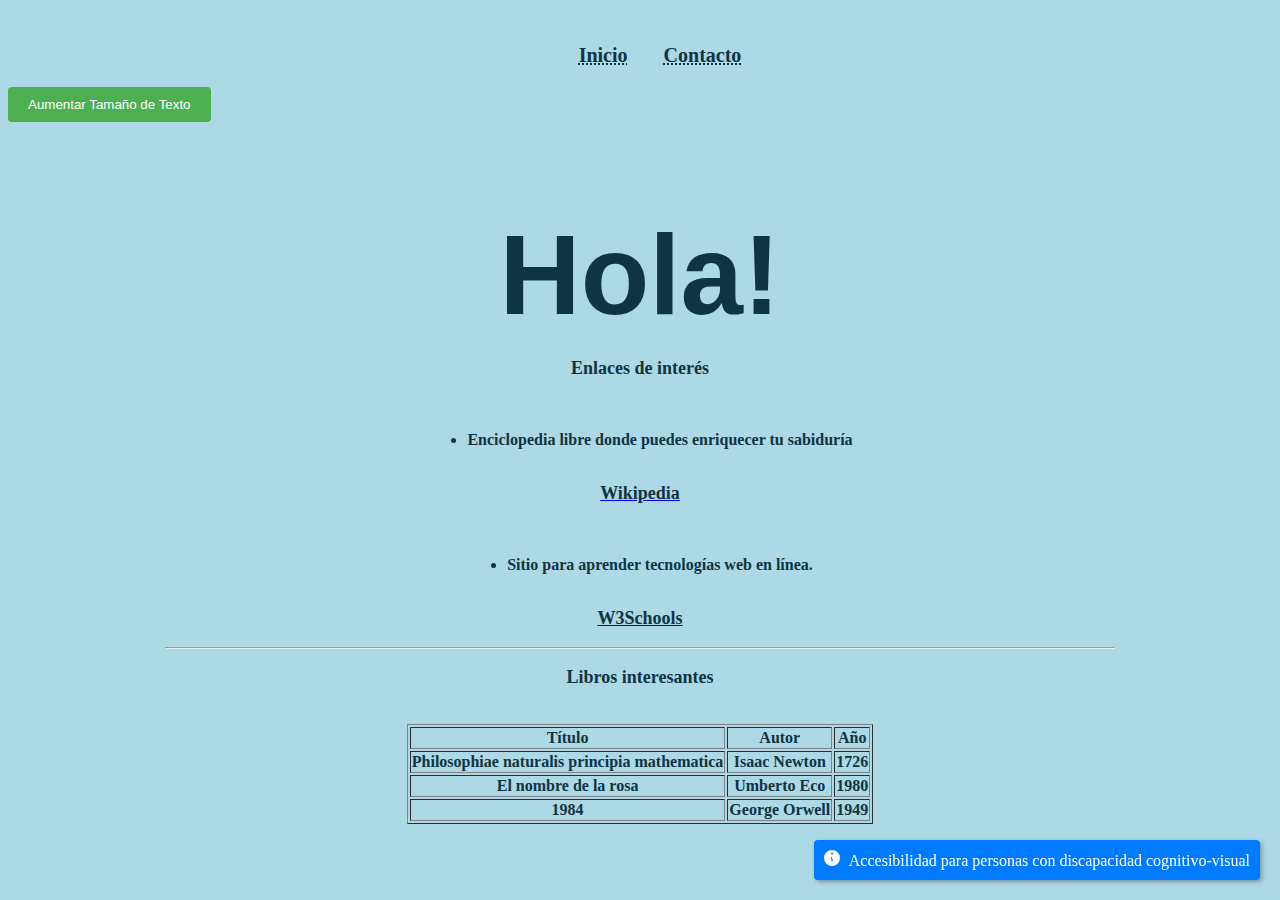
<file: web accesibilidad/index.html>
<!DOCTYPE html>
<html lang="en">
<head>
<!--Versión 2. Eliminado img de fondo y ajustado footer y divs. Añadidos efectos CSS.-->
    <meta charset="UTF-8">
    <meta name="viewport" content="width=device-width, initial-scale=1.0">
    <meta name="author" content="Erick Montoya">
    <title>Inicio</title>

<link rel="stylesheet" href="styles.css" type="text/css">

</style> 

</head>

<body style="background-color: #add8e6;" text="#FFFFFF" ><!--background="fondo1.png"-->

    <header>
        <nav class="nav-menu">
            <ul id="menu">
                <li><a href="hola.html" ><abbr title="Este es el botón de inicio">Inicio</abbr></a></li>
                <li><a href="contacto.html" ><abbr title="Este es el botón de Contacto">Contacto</a></abbr></li>
                

            </ul>
        </nav>
    </header>

    <button id="aumentarFuenteTexto">Aumentar Tamaño de Texto</button>

    <br><br><br><br><br>

    <div class="divtexto">
        <div class="neon">
            <h3>Hola!</h3>
        </div>
    </div>

    <p>Enlaces de interés </p>
<br>

       <div class="centrar-listas"> 
        <ul><li>Enciclopedia libre donde puedes enriquecer tu sabiduría</li></ul>
       </div>


       <a href="http://www.wikipedia.com"><p>Wikipedia</p></a>
<br>

        <div class="centrar-listas"> 
        <ul><li>Sitio para aprender tecnologías web en línea.</li></ul>
        </div>

        <a href="https://www.w3schools.com"><p>W3Schools</p></a>
    

        <hr style="width: 75%;">

        <p>Libros interesantes</p>
        <br>

    <table border="1" align="center" class="tabla1">
        
        <tr>
            <th>Título</th>
            <th>Autor</th>
            <th>Año</th>
        </tr>
        <tr>
            <th>Philosophiae naturalis principia mathematica</th>
            <th>Isaac Newton</th>
            <th>1726</th>
        </tr>
        <tr>
            <th>El nombre de la rosa</th>
            <th>Umberto Eco</th>
            <th>1980</th>
        </tr>
        <tr>
            <th>1984</th>
            <th>George Orwell</th>
            <th>1949</th>
        </tr>

    </table>

    <div class="accessibilidad-indicador">
        <svg xmlns="http://www.w3.org/2000/svg" width="16" height="16" fill="currentColor" class="bi bi-info-circle" viewBox="0 0 16 16">
            <path d="M8 0a8 8 0 1 0 0 16A8 8 0 0 0 8 0zm0 11a1 1 0 1 1 0-2 1 1 0 0 1 0 2zm-.5-4a.5.5 0 0 1 .5.5v2a.5.5 0 0 1-1 0v-2a.5.5 0 0 1 .5-.5zm1.223-4.057a.747.747 0 0 1 .643.746c0 .398-.31.727-.702.747a5.21 5.21 0 0 1-1.143.024.748.748 0 0 1 .2-1.486c.13 0 .257.04.36.116a3.71 3.71 0 0 0 .824-.001z"/>
        </svg>
        <span style="margin-left: 5px;">Accesibilidad para personas con discapacidad cognitivo-visual</span>
    </div>


    <script src="app.js"></script>
</body>
</html>
</file>
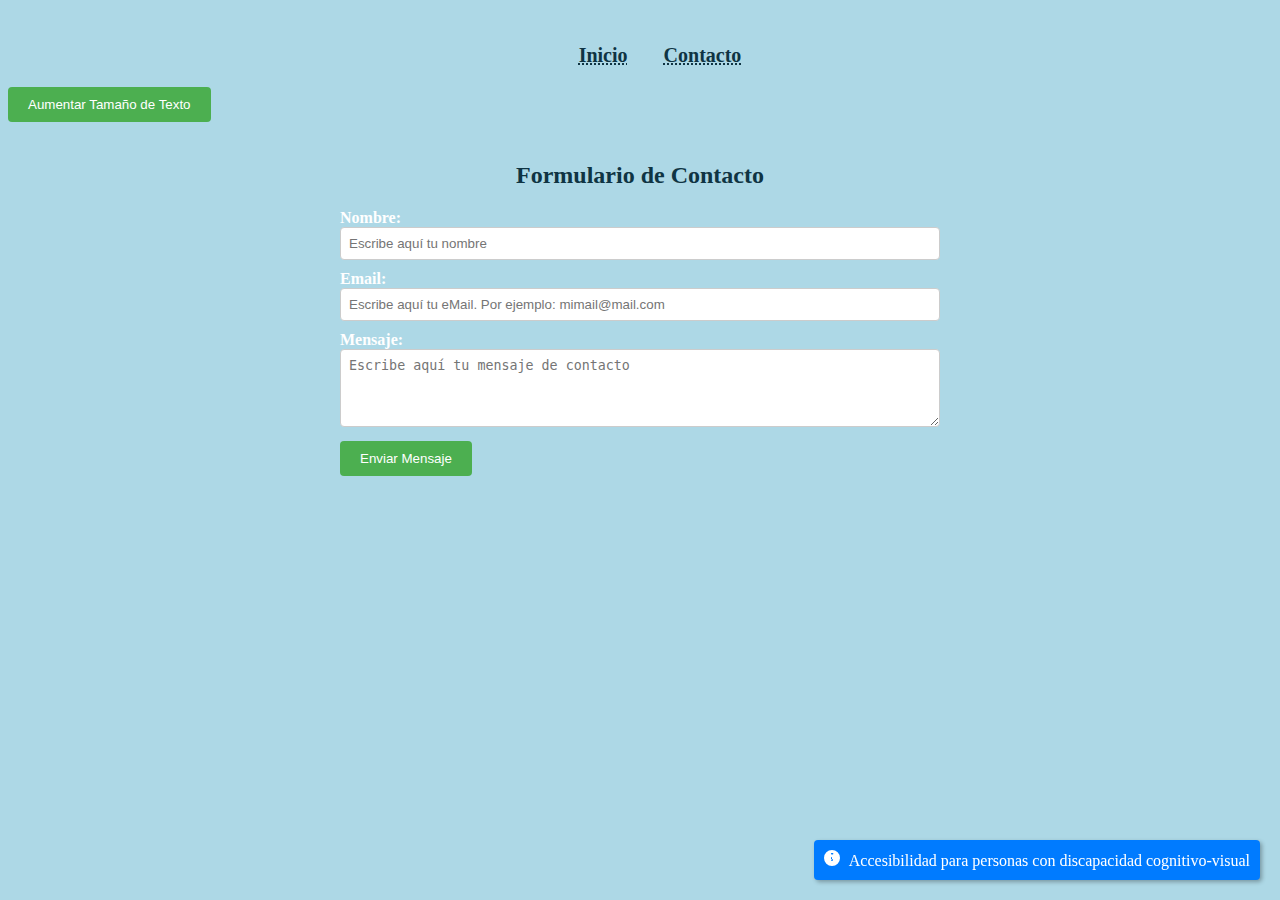
<file: web accesibilidad/contacto.html>
<!DOCTYPE html>
<html lang="en">
<head>
<!--Versión 2. Eliminado img de fondo y ajustado footer y divs. Añadidos efectos CSS.-->
    <meta charset="UTF-8">
    <meta name="viewport" content="width=device-width, initial-scale=1.0">
    <meta name="author" content="Erick Montoya">
    <title>Inicio</title>

<link rel="stylesheet" href="styles.css" type="text/css">

</style> 

</head>

<body style="background-color: #add8e6;" text="#FFFFFF" ><!--background="fondo1.png"-->

    <header>
        <nav class="nav-menu">
            <ul id="menu">
                <li><a href="index.html" ><abbr title="Este es el botón de inicio">Inicio</abbr></a></li>
                <li><a href="contacto.html" ><abbr title="Este es el botón de Contacto">Contacto</a></abbr></li>
            </ul>
        </nav>
    </header>

    <button id="aumentarFuenteTexto">Aumentar Tamaño de Texto</button>

    <div class="container">
        <h2>Formulario de Contacto</h2>
        <form action="#" method="post" role="form">
            <div>
                <label for="name" >Nombre:</label>
                <input type="text" id="name" name="name" placeholder="Escribe aquí tu nombre" required aria-label="Ingrese su nombre">
            </div>
            <div>
                <label for="email">Email:</label>
                <input type="text" id="email" name="email" placeholder="Escribe aquí tu eMail. Por ejemplo: mimail@mail.com" required aria-label="Ingrese su correo electrónico">
            </div>
            <div>
                <label for="message">Mensaje:</label>
                <textarea id="message" name="message" rows="4" placeholder="Escribe aquí tu mensaje de contacto" required aria-label="Escriba su mensaje aquí"></textarea>
            </div>
            <div>
                <button type="submit">Enviar Mensaje</button>
            </div>
        </form>
    </div>

    <div class="accessibilidad-indicador">
        <svg xmlns="http://www.w3.org/2000/svg" width="16" height="16" fill="currentColor" class="bi bi-info-circle" viewBox="0 0 16 16">
            <path d="M8 0a8 8 0 1 0 0 16A8 8 0 0 0 8 0zm0 11a1 1 0 1 1 0-2 1 1 0 0 1 0 2zm-.5-4a.5.5 0 0 1 .5.5v2a.5.5 0 0 1-1 0v-2a.5.5 0 0 1 .5-.5zm1.223-4.057a.747.747 0 0 1 .643.746c0 .398-.31.727-.702.747a5.21 5.21 0 0 1-1.143.024.748.748 0 0 1 .2-1.486c.13 0 .257.04.36.116a3.71 3.71 0 0 0 .824-.001z"/>
        </svg>
        <span style="margin-left: 5px;">Accesibilidad para personas con discapacidad cognitivo-visual</span>
    </div>

    <script src="app.js"></script>
</body>
</html>
</file>
<file: web accesibilidad/styles.css>
body{
    
    background-size: initial;
    background-position:center; /*respecto a body*/
    background-repeat: no-repeat;
}

/*Menú*/
#menu a:hover { 
    
    background-color: rgba(180,180,180,0.4); 
    
    transition:all .3s ease-in-out;
    border-radius: 2rem;
}

.nav-menu {
    text-align: center;
}

.nav-menu ul {
    display: inline-block;
    list-style: none;
}

.nav-menu ul li {
    float: left;
    margin-top: 20px;
}

.nav-menu ul li a {
    color: #0F3443;;
    font-weight: bold;
    text-decoration: none;
    font-size: 20px;
    padding: 18px;  /* separación */
}





/*Texto animado de inicio*/
.divtexto{
    background-color: #add8e6;
    font-size: 6rem;
    font-family: Verdana, sans-serif;
}

.neon h3{
    margin: 1rem auto;
    animation: neon 2s ease infinite;
}

@keyframes neon {
    0%,
    10%{
        text-shadow: 0 0 10px #000000a8, 0 0 20px #000000a8, 0 0 20px, 0 0 20px #000000a8, 0 0 2px #fed128, 2px 2px 2px #806914;
    }
    50%{
        text-shadow: 0 0 2px #170b80, 0 0 5px #170b80, 0 0 5px #170b80, 0 0 5px #000000a8, 0 0 2px #170b80, 4px 4px 2px #40340a;
        color: black;
    }
    
}



#copy {
    text-align: center;
    color:white;
    font-weight:normal !important;
}


p{
    text-align: center;
    color: #0F3443;
    font-weight: bold;
    font-size: 18px;
}





h1, h2, h3, h4, h5, h6{
    text-align: center;
    color: #0F3443;
}


.tabla1{
    color: #0F3443;
}

.centrar-lista{
    text-align: center;
    color: #0F3443;
}

.centrar-lista ol{
    text-align: left;
    display: inline-block;
}

.centrar-listas{
    text-align: center;
    color: #0F3443;
    font-weight: bold;
}

.centrar-listas ul{
    text-align: left;
    display: inline-block;
}

/*Accesibilidad formulario*/

.container {
    max-width: 600px;
    margin: 0 auto;
    padding: 20px;
}
label {
    font-weight: bold;
}
input[type="text"], textarea {
    width: 100%;
    padding: 8px;
    margin-bottom: 10px;
    border-radius: 4px;
    border: 1px solid #ccc;
    box-sizing: border-box;
}
button {
    background-color: #4CAF50;
    color: white;
    padding: 10px 20px;
    border: none;
    border-radius: 4px;
    cursor: pointer;
}
button:hover {
    background-color: #45a049;
}

.accessibilidad-indicador {
    position: fixed;
    bottom: 20px;
    right: 20px;
    padding: 10px;
    background-color: #007bff;
    color: white;
    border-radius: 4px;
    box-shadow: 2px 2px 4px rgba(0, 0, 0, 0.3);
   
}
</file>
